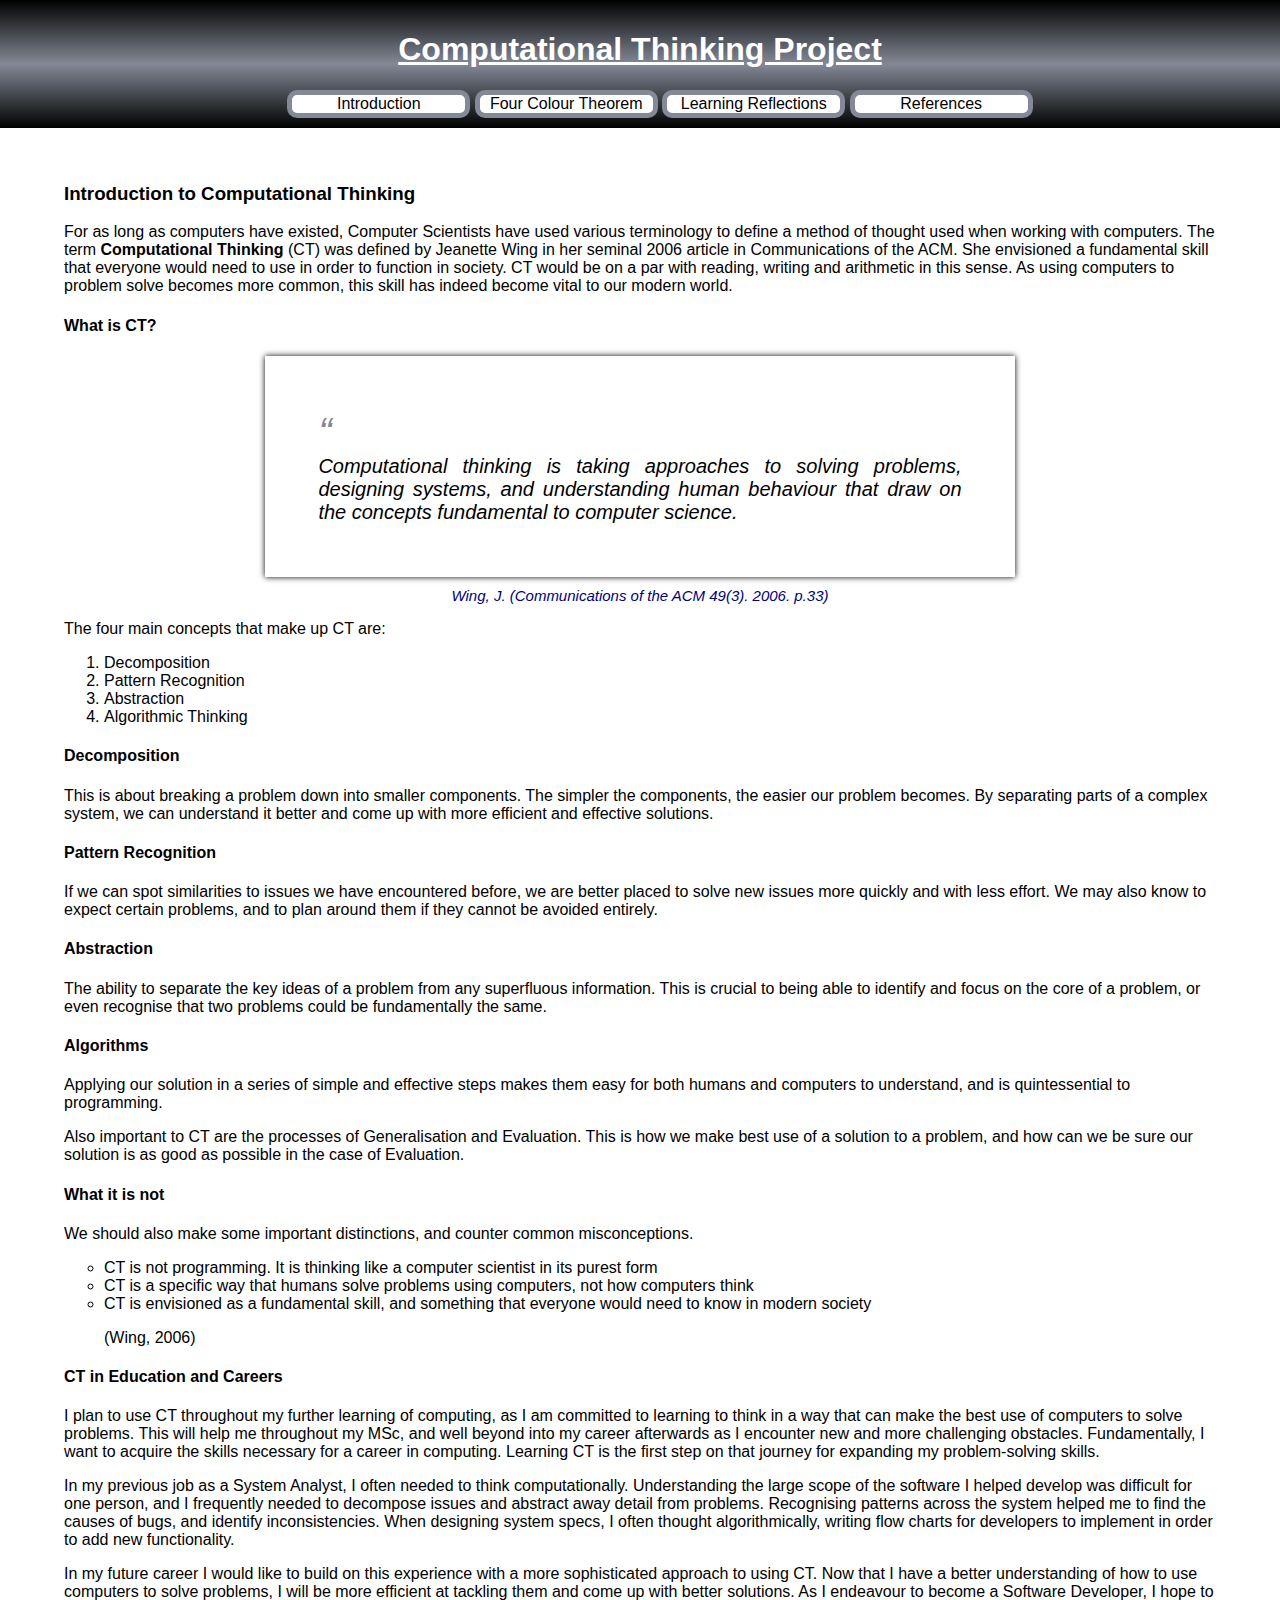
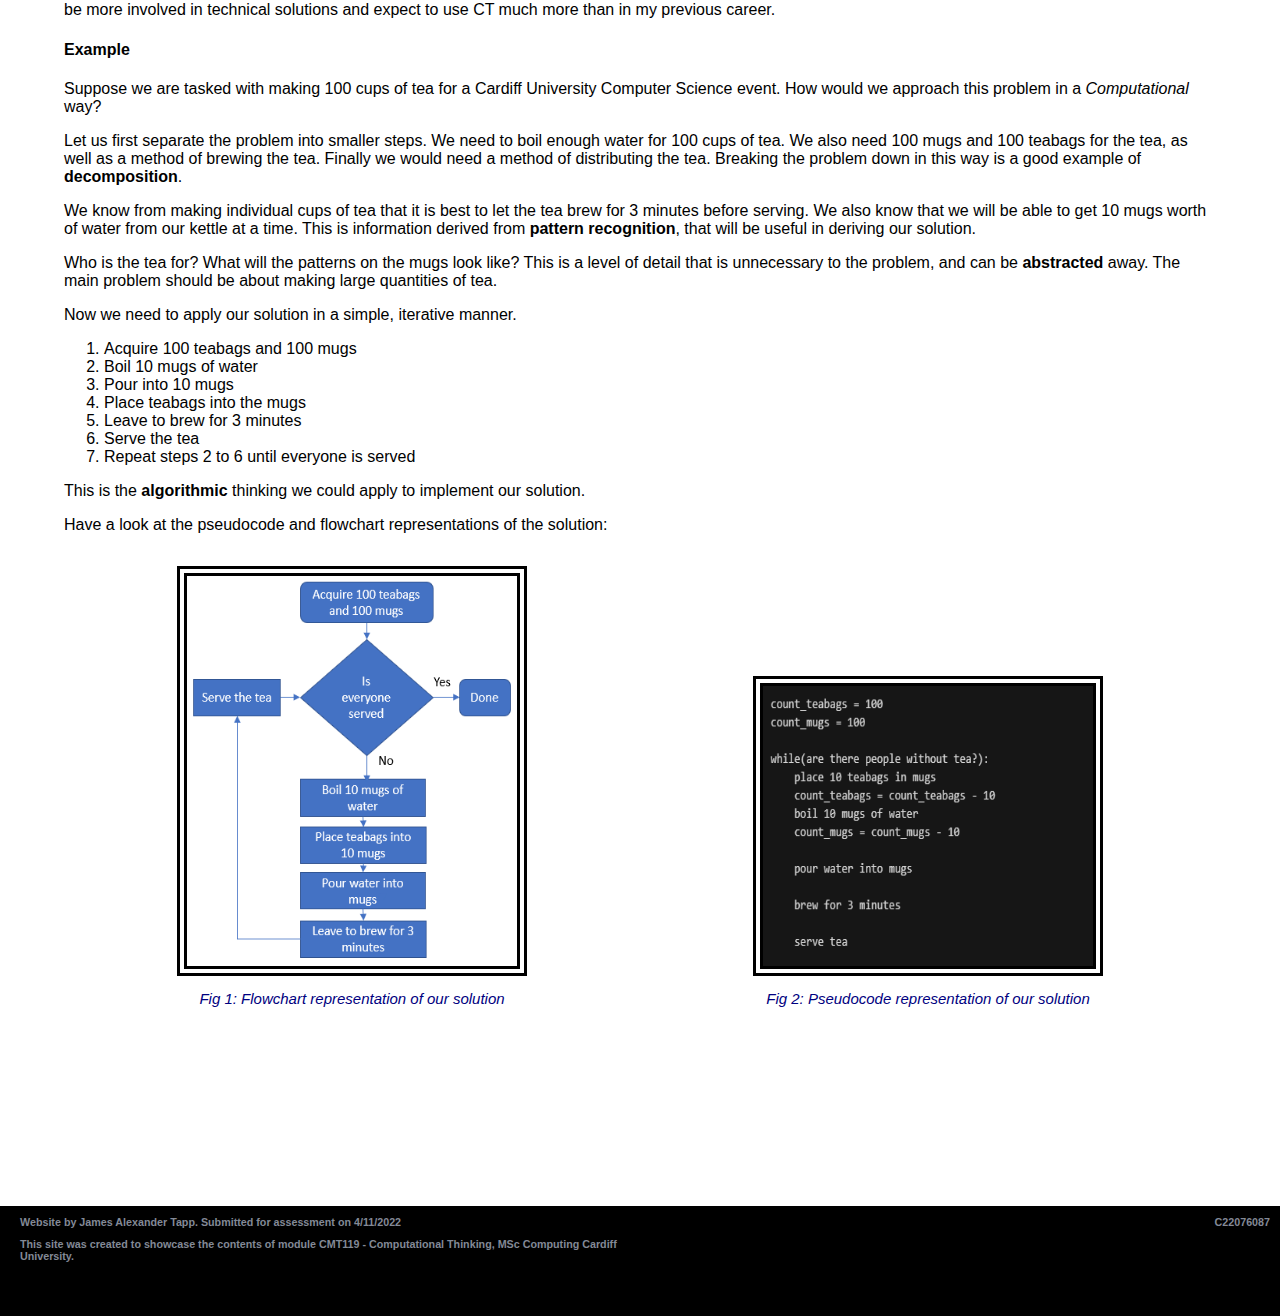
<file: Website Code/index.html>
<!DOCTYPE html>
<html lang="en">
    <head>
        <title>CMT119 Coursework</title>
        <meta http-equiv="Content-Type" content="text/html;charset=utf-8">
        <meta name="description" content="Computational Thinking Project">
        <meta name="keywords" content="HTML, CSS, Computational, Thinking">
        <meta name="author" content="James Tapp">
        <meta name="viewport" content="width=device-width, initial-scale=1.0">
        <!--W3 Schools, 2022-->
        <link rel="stylesheet" href="./css/style.css">
        <link rel="icon" href="./img/webicon.png" type="image/icon type">
    </head>
    <body>
        <header>
            <section>
                <h1>Computational Thinking Project</h1>
            </section>
            <nav>
                <ul>
                    <a href="index.html"><li>Introduction</li></a>
                    <a href="fourcolours.html"><li>Four Colour Theorem</li></a>
                    <a href="reflections.html"><li>Learning Reflections</li></a>
                    <a href="references.html"><li>References</li></a>
                </ul>
            </nav>
        </header>
        <main>
            <article>
                <h3>Introduction to Computational Thinking</h3>
                <p>For as long as computers have existed, Computer Scientists have used various terminology to define a method of thought used when working with computers. The term <b>Computational Thinking</b> (CT) was defined by Jeanette Wing in her seminal 2006 article in Communications of the ACM. She envisioned a fundamental skill that everyone would need to use in order to function in society. CT would be on a par with reading, writing and arithmetic in this sense. As using computers to problem solve becomes more common, this skill has indeed become vital to our modern world.</p>
                <h4>What is CT?</h4>
                <figure>
                    <blockquote>Computational thinking is taking approaches to solving problems, designing systems, and understanding human behaviour that draw on the concepts fundamental to computer science.</blockquote>
                    <figcaption><cite>Wing, J. (Communications of the ACM 49(3). 2006. p.33)</cite></figcaption>
                </figure>
                <p>The four main concepts that make up CT are:</p>
                <ol>
                    <li>Decomposition</li>
                    <li>Pattern Recognition</li>
                    <li>Abstraction</li>
                    <li>Algorithmic Thinking</li>
                </ol>
                <h4>Decomposition</h4>
                <p>This is about breaking a problem down into smaller components. The simpler the components, the easier our problem becomes. By separating parts of a complex system, we can understand it better and come up with more efficient and effective solutions.</p>
                <h4>Pattern Recognition</h4>
                <p>If we can spot similarities to issues we have encountered before, we are better placed to solve new issues more quickly and with less effort. We may also know to expect certain problems, and to plan around them if they cannot be avoided entirely.</p>
                <h4>Abstraction</h4>
                <p>The ability to separate the key ideas of a problem from any superfluous information. This is crucial to being able to identify and focus on the core of a problem, or even recognise that two problems could be fundamentally the same.</p>
                <h4>Algorithms</h4>
                <p>Applying our solution in a series of simple and effective steps makes them easy for both humans and computers to understand, and is quintessential to programming.</p>
                <p>Also important to CT are the processes of Generalisation and Evaluation. This is how we make best use of a solution to a problem, and how can we be sure our solution is as good as possible in the case of Evaluation.</p>
                <h4>What it is not</h4>
                <p>We should also make some important distinctions, and counter common misconceptions.</p>
                <ul>
                    <li>CT is not programming. It is thinking like a computer scientist in its purest form</li>
                    <li>CT is a specific way that humans solve problems using computers, not how computers think</li>
                    <li>CT is envisioned as a fundamental skill, and something that everyone would need to know in modern society</li>
                    <p>(Wing, 2006)</p>
                </ul>
                <h4>CT in Education and Careers</h4>
                <p>I plan to use CT throughout my further learning of computing, as I am committed to learning to think in a way that can make the best use of computers to solve problems. This will help me throughout my MSc, and well beyond into my career afterwards as I encounter new and more challenging obstacles. Fundamentally, I want to acquire the skills necessary for a career in computing. Learning CT is the first step on that journey for expanding my problem-solving skills.</p>
                <p>In my previous job as a System Analyst, I often needed to think computationally. Understanding the large scope of the software I helped develop was difficult for one person, and I frequently needed to decompose issues and abstract away detail from problems. Recognising patterns across the system helped me to find the causes of bugs, and identify inconsistencies. When designing system specs, I often thought algorithmically, writing flow charts for developers to implement in order to add new functionality.</p>
                <p>In my future career I would like to build on this experience with a more sophisticated approach to using CT. Now that I have a better understanding of how to use computers to solve problems, I will be more efficient at tackling them and come up with better solutions. As I endeavour to become a Software Developer, I hope to be more involved in technical solutions and expect to use CT much more than in my previous career.</p>
            </article>
            <div>
                <h4>Example</h4>
                <p>Suppose we are tasked with making 100 cups of tea for a Cardiff University Computer Science event. How would we approach this problem in a <em>Computational</em> way?</p>
                <p>Let us first separate the problem into smaller steps. We need to boil enough water for 100 cups of tea. We also need 100 mugs and 100 teabags for the tea, as well as a method of brewing the tea. Finally we would need a method of distributing the tea. Breaking the problem down in this way is a good example of <b>decomposition</b>.</p>
                <p>We know from making individual cups of tea that it is best to let the tea brew for 3 minutes before serving. We also know that we will be able to get 10 mugs worth of water from our kettle at a time. This is information derived from <b>pattern recognition</b>, that will be useful in deriving our solution.</p>
                <p>Who is the tea for? What will the patterns on the mugs look like? This is a level of detail that is unnecessary to the problem, and can be <b>abstracted</b> away. The main problem should be about making large quantities of tea.</p>
                <p>Now we need to apply our solution in a simple, iterative manner.</p>
                <ol>
                    <li>Acquire 100 teabags and 100 mugs</li>
                    <li>Boil 10 mugs of water</li>
                    <li>Pour into 10 mugs</li>
                    <li>Place teabags into the mugs</li>
                    <li>Leave to brew for 3 minutes</li>
                    <li>Serve the tea</li>
                    <li>Repeat steps 2 to 6 until everyone is served</li>
                </ol>
                <p>This is the <b>algorithmic</b> thinking we could apply to implement our solution.</p>
                <p>Have a look at the pseudocode and flowchart representations of the solution:</p>
                <div class="example">
                    <figure>
                        <img src="./img/tea-flowchart-3.PNG" alt="A flowchart of our tea making algorithm" class="image" id="flowchart">
                        <figcaption>Fig 1: Flowchart representation of our solution</figcaption>
                    </figure>
                    <figure>
                        <img src="./img/tea-psueocode.PNG" alt="Example psuedocode of our tea making algorithm" class ="image" id="pseudocode">
                        <figcaption>Fig 2: Pseudocode representation of our solution</figcaption>
                    </figure>
                </div>
            </div>
        </main>
        <footer>
            <div class="left half">            
                <h6>Website by James Alexander Tapp. Submitted for assessment on 4/11/2022</h6>
                <h6>This site was created to showcase the contents of module CMT119 - Computational Thinking, MSc Computing Cardiff University.</h6>
            </div>
            <div class="right half">
                <h6>C22076087</h6>
            </div>
        </footer>
    </body>
</html>
</file>
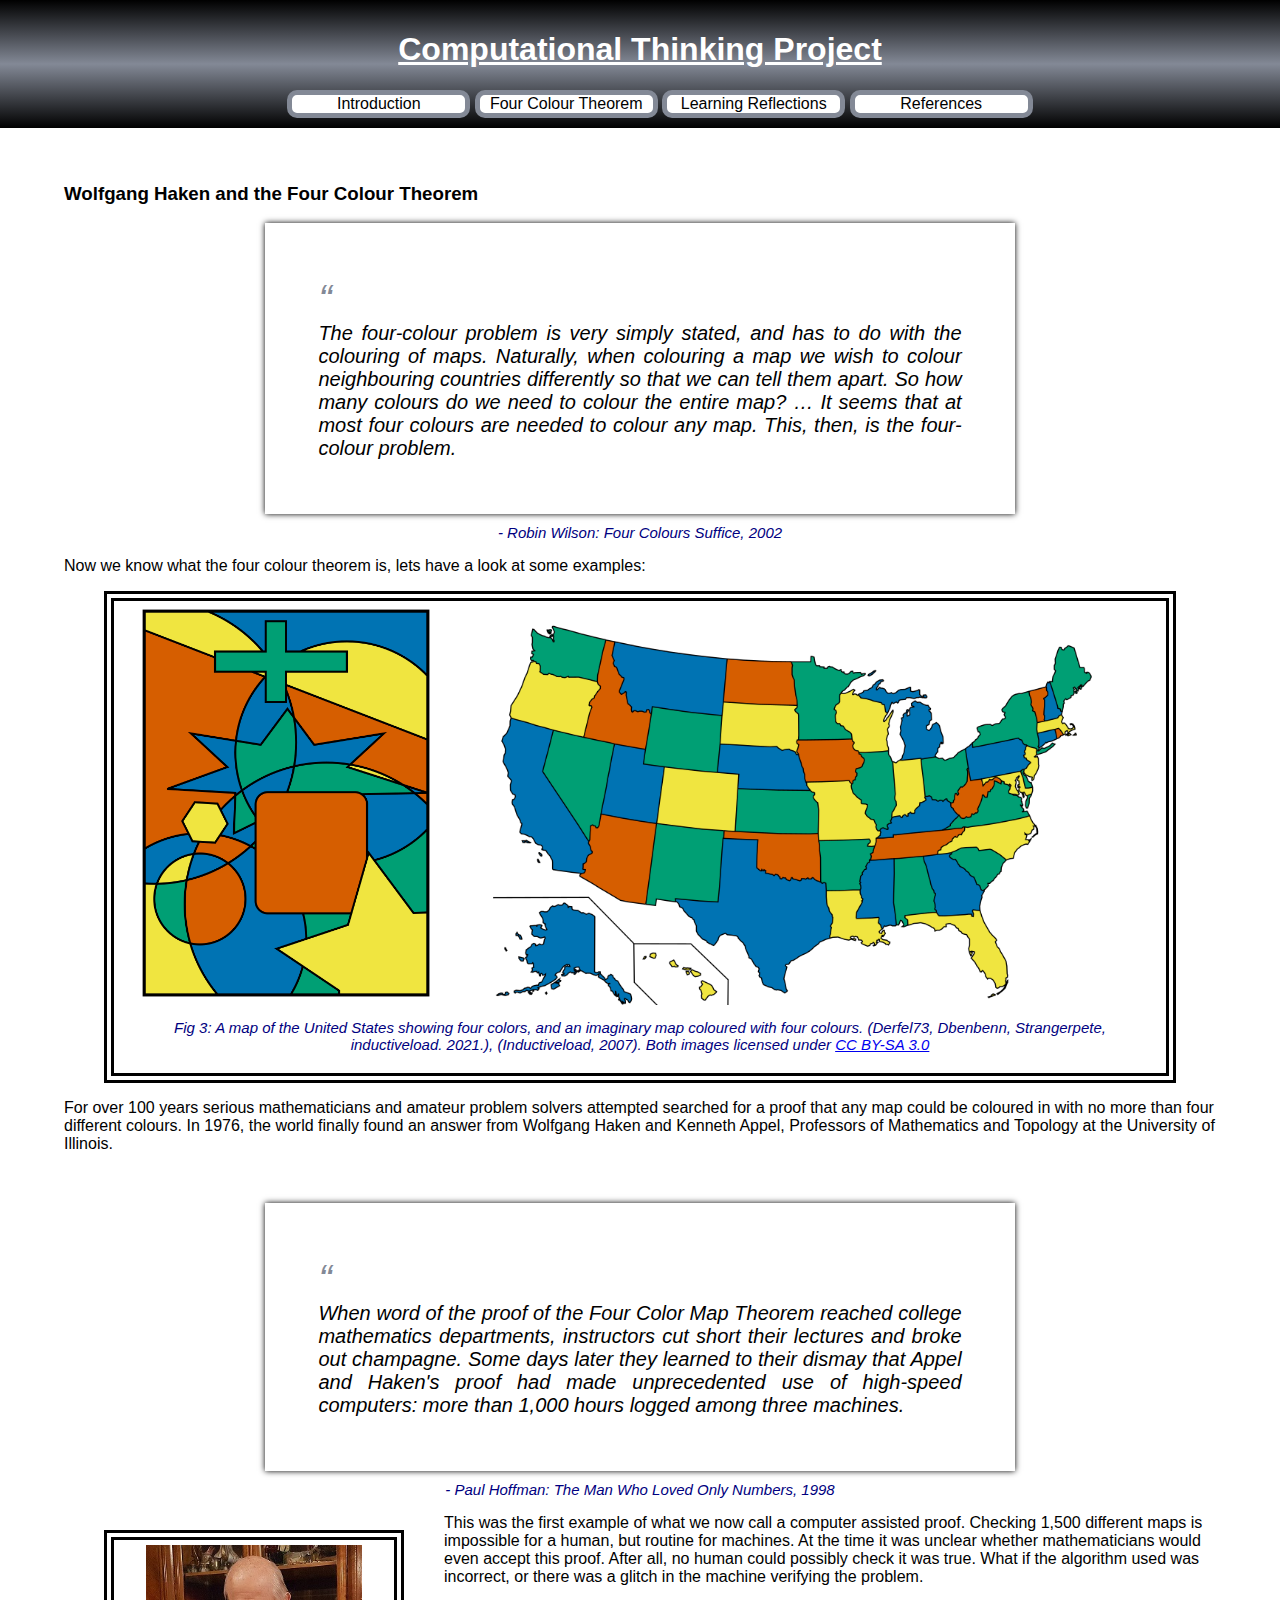
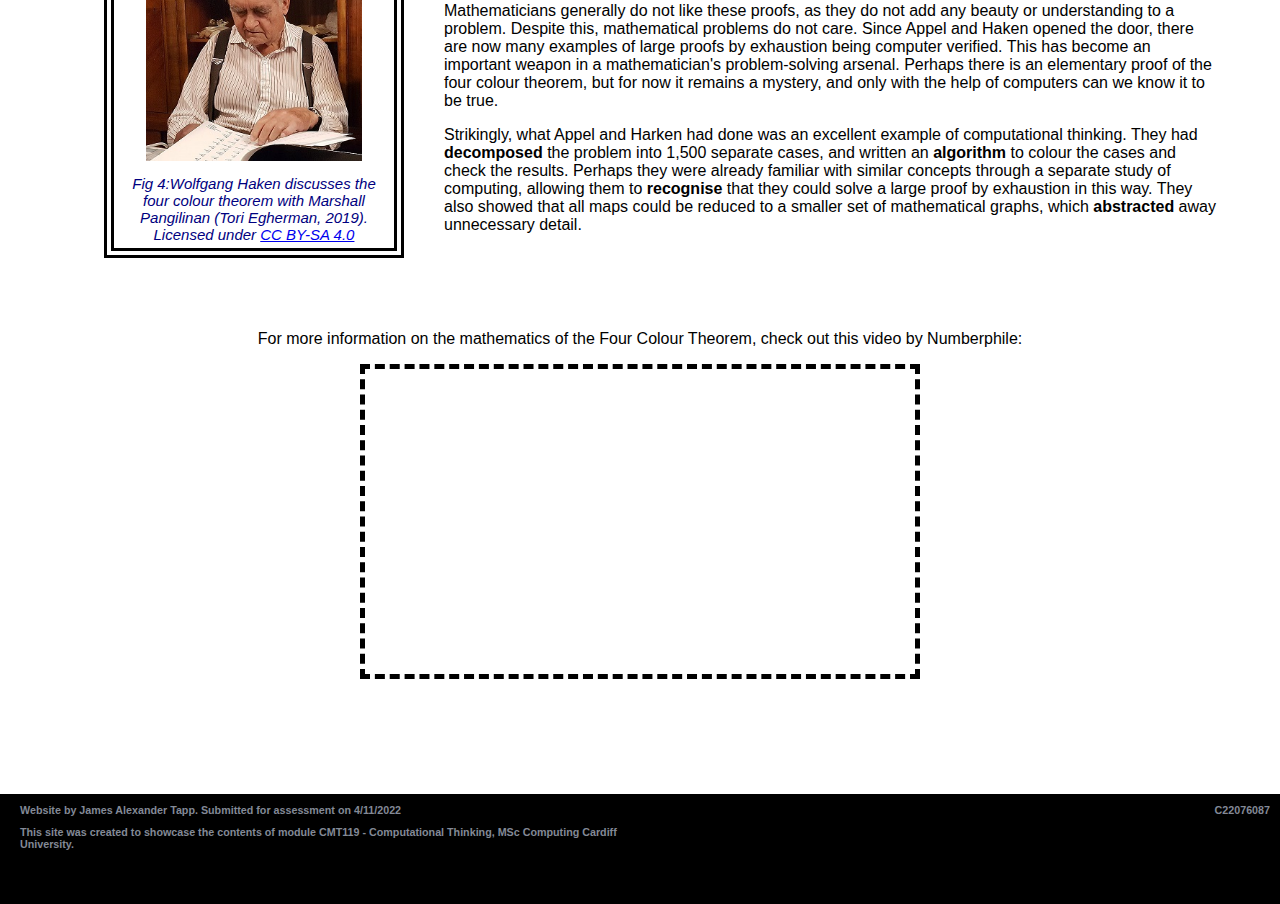
<file: Website Code/fourcolours.html>
<!DOCTYPE html>
<html lang="en">
    <head>
        <title>CMT119 Coursework</title>
        <meta http-equiv="Content-Type" content="text/html;charset=utf-8">
        <meta name="description" content="Computational Thinking Project">
        <meta name="keywords" content="HTML, CSS, Computational, Thinking">
        <meta name="author" content="James Tapp">
        <meta name="viewport" content="width=device-width, initial-scale=1.0">
        <!--W3 Schools, 2022-->
        <link rel="stylesheet" href="./css/style.css">
        <link rel="icon" href="./img/webicon.png" type="image/icon type">
    </head>
    <body>
        <header>
            <section>
                <h1>Computational Thinking Project</h1>
            </section>
            <nav>
                <ul>
                    <a href="index.html"><li>Introduction</li></a>
                    <a href="fourcolours.html"><li>Four Colour Theorem</li></a>
                    <a href="reflections.html"><li>Learning Reflections</li></a>
                    <a href="references.html"><li>References</li></a>
                </ul>
            </nav>
        </header>
        <main>
            <article>
                <h3>Wolfgang Haken and the Four Colour Theorem</h3>
                <figure>
                    <blockquote>The four-colour problem is very simply stated, and has to do with the colouring of maps. Naturally, when colouring a map we wish to colour neighbouring countries differently so that we can tell them apart. So how many colours do we need to colour the entire map? … It seems that at most four colours are needed to colour any map. This, then, is the four-colour problem.</blockquote>
                    <figcaption>- Robin Wilson: <cite>Four Colours Suffice, 2002</cite></figcaption>
                </figure>
                <p>Now we know what the four colour theorem is, lets have a look at some examples:</p>
                <figure class="image">
                    <img src="./img/Four_Colour_Map_Example.svg.png" class="half-page" id="imaginary" alt="An imaginary map of countries coloured in">
                    <img src="./img/Map_of_United_States_accessible_colors_shown.svg.png" class="half-page" id="real" alt="A map of the USA coloured in">
                    <figcaption>Fig 3: A map of the United States showing four colors, and an imaginary map coloured with four colours.<cite> (Derfel73, Dbenbenn, Strangerpete, inductiveload. 2021.), (Inductiveload, 2007).</cite> Both images licensed under <a href="https://creativecommons.org/licenses/by-sa/3.0/deed.en">CC BY-SA 3.0</a></figcaption>
                </figure>
                <p>For over 100 years serious mathematicians and amateur problem solvers attempted searched for a proof that any map could be coloured in with no more than four different colours. In 1976, the world finally found an answer from Wolfgang Haken and Kenneth Appel, Professors of Mathematics and Topology at the University of Illinois.</p>
                <br>
                <figure>
                    <blockquote>When word of the proof of the Four Color Map Theorem reached college mathematics departments, instructors cut short their lectures and broke out champagne. Some days later they learned to their dismay that Appel and Haken's proof had made unprecedented use of high-speed computers: more than 1,000 hours logged among three machines.</blockquote>
                    <figcaption>- Paul Hoffman: <cite>The Man Who Loved Only Numbers, 1998</cite></figcaption>
                </figure>
                <div class="contains-img">
                    <figure class="wrap-text image">
                        <img src="./img/Wolfgang_Haken.jpg" alt="Photograph of Wolfgang Haken" id="Haken">
                        <figcaption>Fig 4:Wolfgang Haken discusses the four colour theorem with Marshall Pangilinan <cite>(Tori Egherman, 2019).</cite> Licensed under <a href="https://creativecommons.org/licenses/by-sa/4.0/">CC BY-SA 4.0</a></figcaption>
                    </figure>
                    <p>This was the first example of what we now call a  computer assisted proof. Checking 1,500 different maps is impossible for a human, but routine for machines. At the time it was unclear whether mathematicians would even accept this proof. After all, no human could possibly check it was true. What if the algorithm used was incorrect, or there was a glitch in the machine verifying the problem.</p>
                    <p>Mathematicians generally do not like these proofs, as they do not add any beauty or understanding to a problem. Despite this, mathematical problems do not care. Since Appel and Haken opened the door, there are now many examples of large proofs by exhaustion being computer verified. This has become an important weapon in a mathematician's problem-solving arsenal. Perhaps there is an elementary proof of the four colour theorem, but for now it remains a mystery, and only with the help of computers can we know it to be true.</p>
                    <p>Strikingly, what Appel and Harken had done was an excellent example of computational thinking. They had <b>decomposed</b> the problem into 1,500 separate cases, and written an <b>algorithm</b> to colour the cases and check the results. Perhaps they were already familiar with similar concepts through a separate study of computing, allowing them to <b>recognise</b> that they could solve a large proof by exhaustion in this way. They also showed that all maps could be reduced to a smaller set of mathematical graphs, which <b>abstracted</b> away unnecessary detail.</p>
                </div>
            </article>
            <div class="video-wrapper">            
                <p>For more information on the mathematics of the Four Colour Theorem, check out this video by Numberphile:</p>
                <iframe src="https://www.youtube.com/embed/NgbK43jB4rQ" title="YouTube video player" frameborder="0" allow="accelerometer; autoplay; clipboard-write; encrypted-media; gyroscope; picture-in-picture" allowfullscreen>Numberphile Four Colour Map Video</iframe>
                <!--https://www.w3schools.com/html/html_youtube.asp -->
            </div>
        </main>
        <footer>
            <div class="left half">
                <h6>Website by James Alexander Tapp. Submitted for assessment on 4/11/2022</h6>
                <h6>This site was created to showcase the contents of module CMT119 - Computational Thinking, MSc Computing Cardiff University.</h6>
            </div>
            <div class="right half">
                <h6>C22076087</h6>
            </div>
        </footer>
    </body>
</html>
</file>
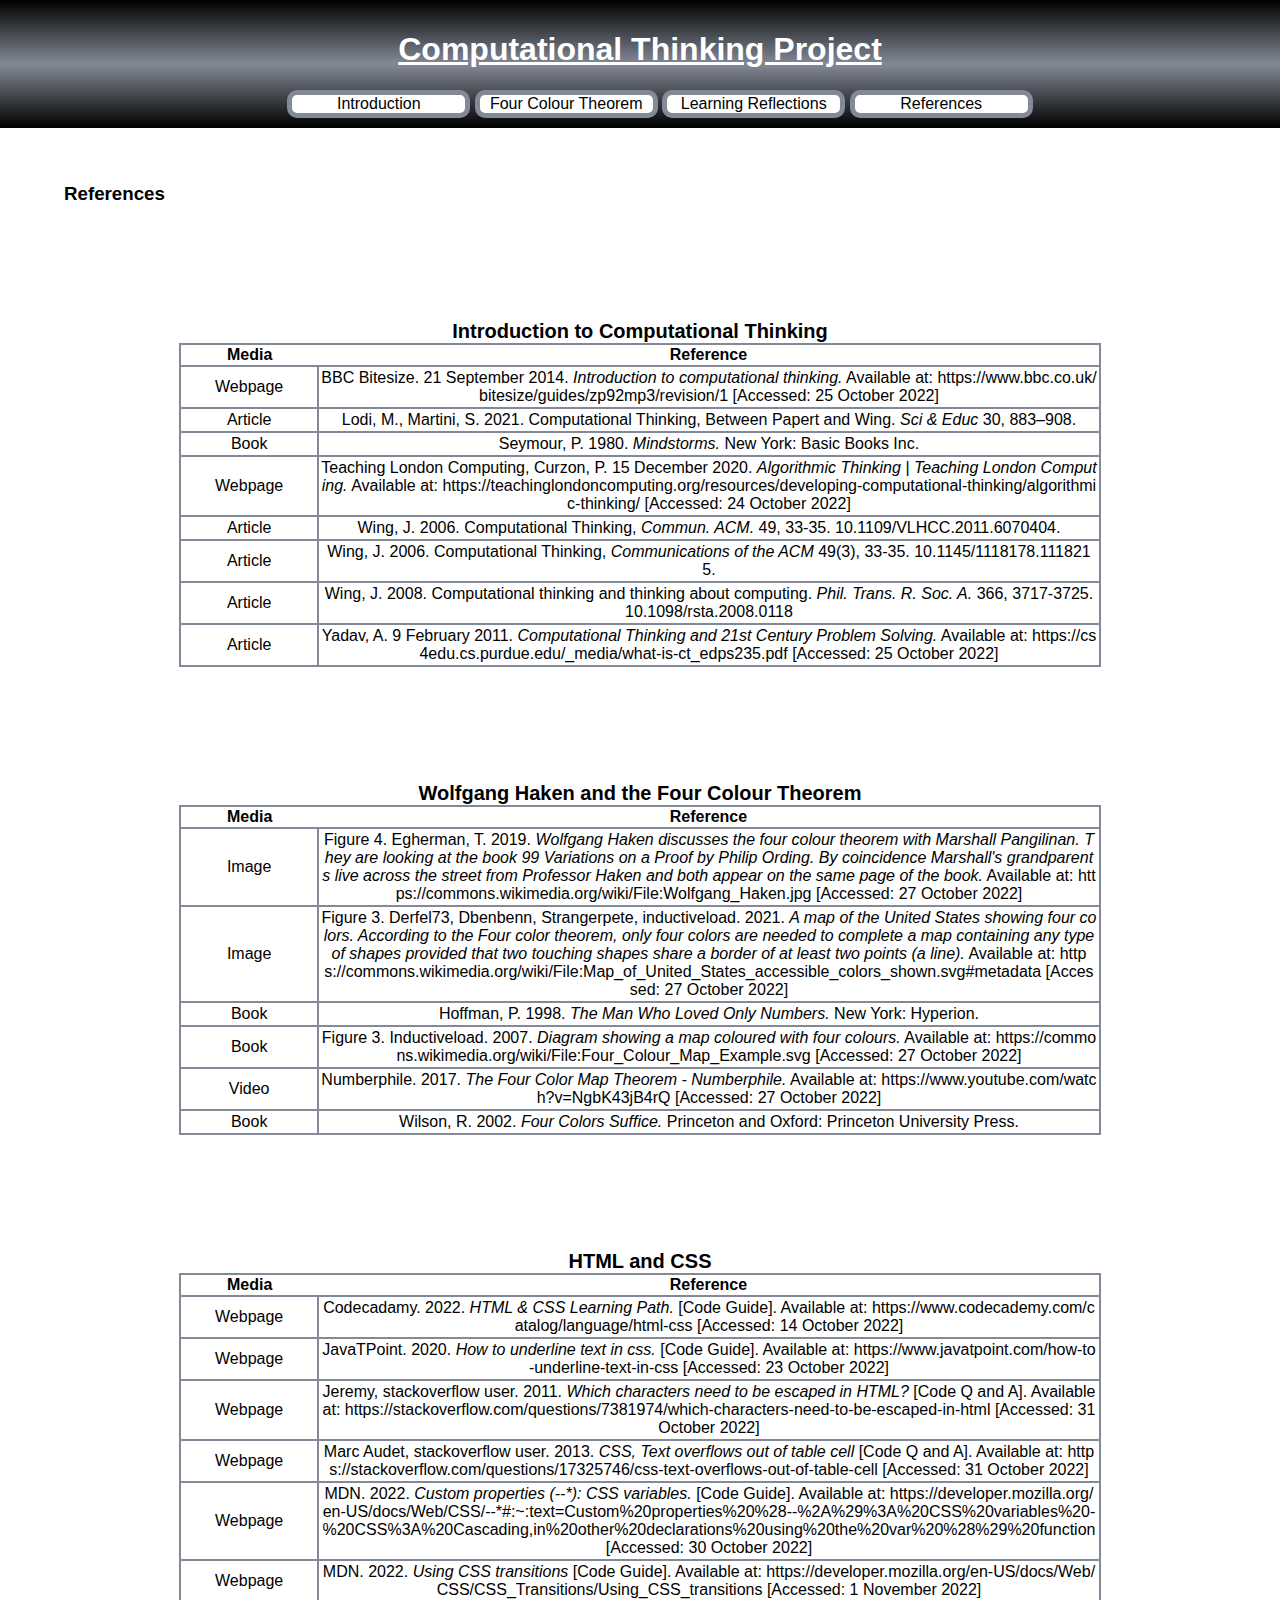
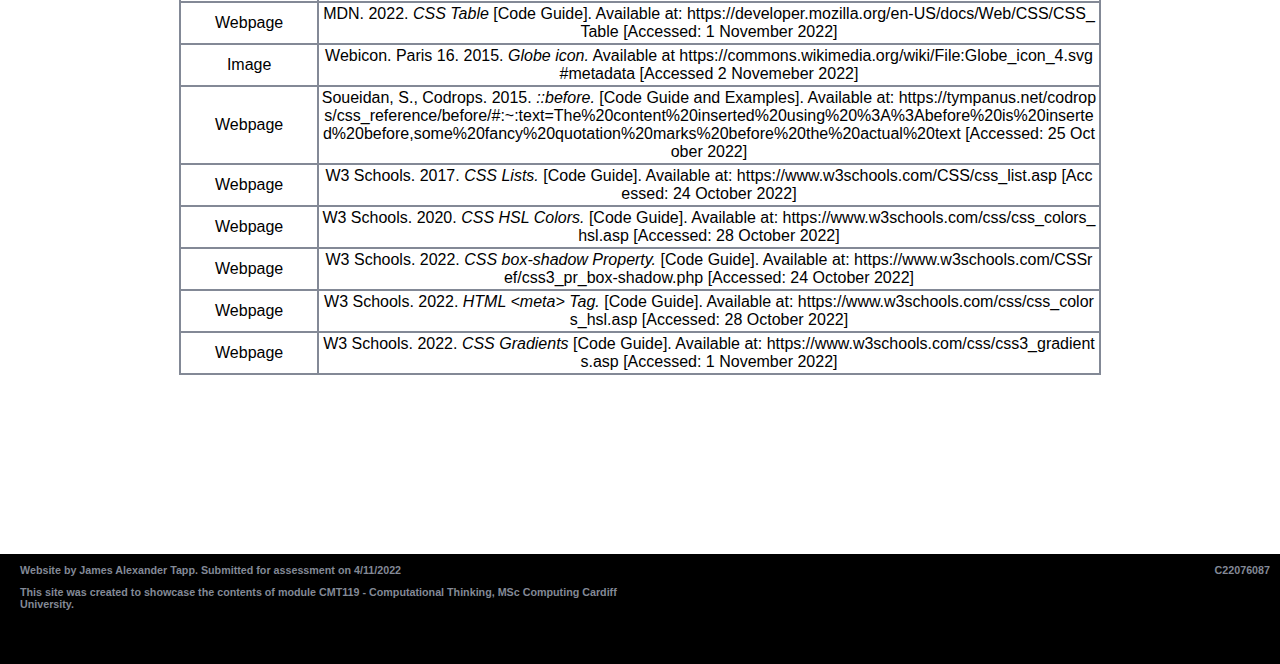
<file: Website Code/references.html>
<!DOCTYPE html>
<html lang="en">
    <head>
        <title>CMT119 Coursework</title>
        <meta http-equiv="Content-Type" content="text/html;charset=utf-8">
        <meta name="description" content="Computational Thinking Project">
        <meta name="keywords" content="HTML, CSS, Computational, Thinking">
        <meta name="author" content="James Tapp">
        <meta name="viewport" content="width=device-width, initial-scale=1.0">
        <!--W3 Schools, 2022-->
        <link rel="stylesheet" href="./css/style.css">
        <link rel="icon" href="./img/webicon.png" type="image/icon type">
    </head>
    <body>
        <header>
            <section>
                <h1>Computational Thinking Project</h1>
            </section>
            <nav>
                <ul>
                    <a href="index.html"><li>Introduction</li></a>
                    <a href="fourcolours.html"><li>Four Colour Theorem</li></a>
                    <a href="reflections.html"><li>Learning Reflections</li></a>
                    <a href="references.html"><li>References</li></a>
                </ul>
            </nav>
        </header>
        <main>
            <h3>References</h3>
            <table>
                <caption>Introduction to Computational Thinking</caption>
                <thead>
                    <tr>
                        <th>Media</th>
                        <th>Reference</th>
                    </tr>
                </thead>
                <tbody>
                    <tr>
                        <td>Webpage</td>
                        <td>BBC Bitesize. 21 September 2014. <em>Introduction to computational thinking.</em> Available at: https://www.bbc.co.uk/bitesize/guides/zp92mp3/revision/1 [Accessed: 25 October 2022]</td>
                    </tr>
                    <tr>
                        <td>Article</td>
                        <td>Lodi, M., Martini, S. 2021. Computational Thinking, Between Papert and Wing. <em>Sci & Educ</em> 30, 883–908.</td>
                    </tr>                    
                    <tr>
                        <td>Book</td>
                        <td>Seymour, P. 1980. <em>Mindstorms.</em> New York: Basic Books Inc.</td>
                    </tr>
                    <tr>
                        <td>Webpage</td>
                        <td>Teaching London Computing, Curzon, P. 15 December 2020. <em>Algorithmic Thinking | Teaching London Computing.</em> Available at: https://teachinglondoncomputing.org/resources/developing-computational-thinking/algorithmic-thinking/ [Accessed: 24 October 2022]</td>
                    </tr>
                    <tr>
                        <td>Article</td>
                        <td>Wing, J. 2006. Computational Thinking, <em>Commun. ACM.</em> 49, 33-35. 10.1109/VLHCC.2011.6070404. </td>
                    </tr>
                    <tr>
                        <td>Article</td>
                        <td>Wing, J. 2006. Computational Thinking, <em>Communications of the ACM</em> 49(3), 33-35. 10.1145/1118178.1118215.</td>
                    </tr>
                    <tr>
                        <td>Article</td>
                        <td>Wing, J. 2008. Computational thinking and thinking about computing. <em>Phil. Trans. R. Soc. A.</em> 366, 3717-3725. 10.1098/rsta.2008.0118</td>
                    </tr>                    
                    <tr>
                        <td>Article</td>
                        <td>Yadav, A. 9 February 2011. <em>Computational Thinking and 21st Century Problem Solving.</em> Available at: https://cs4edu.cs.purdue.edu/_media/what-is-ct_edps235.pdf [Accessed: 25 October 2022] </td>
                    </tr>
                </tbody>
            </table>
            <table>
                <caption>Wolfgang Haken and the Four Colour Theorem</caption>
                <thead>
                    <tr>
                        <th>Media</th>
                        <th>Reference</th>
                    </tr>
                </thead>
                <tbody>
                    <tr>
                        <td>Image</td>
                        <td>Figure 4. Egherman, T. 2019. <em>Wolfgang Haken discusses the four colour theorem with Marshall Pangilinan. They are looking at the book 99 Variations on a Proof by Philip Ording. By coincidence Marshall's grandparents live across the street from Professor Haken and both appear on the same page of the book.</em> Available at: https://commons.wikimedia.org/wiki/File:Wolfgang_Haken.jpg [Accessed: 27 October 2022]</td>
                    </tr>                    
                    <tr>
                        <td>Image</td>
                        <td>Figure 3. Derfel73, Dbenbenn, Strangerpete, inductiveload. 2021. <em>A map of the United States showing four colors. According to the Four color theorem, only four colors are needed to complete a map containing any type of shapes provided that two touching shapes share a border of at least two points (a line).</em> Available at: https://commons.wikimedia.org/wiki/File:Map_of_United_States_accessible_colors_shown.svg#metadata [Accessed: 27 October 2022]</td>
                    </tr>                    
                    <tr>
                        <td>Book</td>
                        <td>Hoffman, P. 1998. <em>The Man Who Loved Only Numbers.</em> New York: Hyperion.</td>
                    </tr>
                    <tr>
                        <td>Book</td>
                        <td>Figure 3. Inductiveload. 2007. <em>Diagram showing a map coloured with four colours.</em> Available at: https://commons.wikimedia.org/wiki/File:Four_Colour_Map_Example.svg [Accessed: 27 October 2022]</td>
                    </tr>                    
                    <tr>
                        <td>Video</td>
                        <td>Numberphile. 2017. <em>The Four Color Map Theorem - Numberphile.</em> Available at: https://www.youtube.com/watch?v=NgbK43jB4rQ [Accessed: 27 October 2022]</td>
                    </tr>                    
                    <tr>
                        <td>Book</td>
                        <td>Wilson, R. 2002. <em>Four Colors Suffice.</em> Princeton and Oxford: Princeton University Press.</td>
                    </tr>
                </tbody>
            </table>
            <table>
                <caption>HTML and CSS</caption>
                <thead>
                    <tr>
                        <th>Media</th>
                        <th>Reference</th>
                    </tr>
                </thead>
                <tbody>
                    <tr>
                        <td>Webpage</td>
                        <td>Codecadamy. 2022. <em>HTML & CSS Learning Path.</em> [Code Guide]. Available at: https://www.codecademy.com/catalog/language/html-css [Accessed: 14 October 2022] </td>
                    </tr>                    
                    <tr>
                        <td>Webpage</td>
                        <td>JavaTPoint. 2020. <em>How to underline text in css.</em> [Code Guide]. Available at: https://www.javatpoint.com/how-to-underline-text-in-css [Accessed: 23 October 2022]</td>
                    </tr>                    
                    <tr>
                        <td>Webpage</td>
                        <td>Jeremy, stackoverflow user. 2011. <em>Which characters need to be escaped in HTML?</em> [Code Q and A]. Available at: https://stackoverflow.com/questions/7381974/which-characters-need-to-be-escaped-in-html [Accessed: 31 October 2022] </td>
                    </tr>
                    <tr>
                        <td>Webpage</td>
                        <td>Marc Audet, stackoverflow user. 2013. <em>CSS, Text overflows out of table cell</em> [Code Q and A]. Available at: https://stackoverflow.com/questions/17325746/css-text-overflows-out-of-table-cell [Accessed: 31 October 2022] </td>
                    </tr>                    
                    <tr>
                        <td>Webpage</td>
                        <td>MDN. 2022. <em>Custom properties (--*): CSS variables.</em> [Code Guide]. Available at: https://developer.mozilla.org/en-US/docs/Web/CSS/--*#:~:text=Custom%20properties%20%28--%2A%29%3A%20CSS%20variables%20-%20CSS%3A%20Cascading,in%20other%20declarations%20using%20the%20var%20%28%29%20function [Accessed: 30 October 2022]</td>
                    </tr>
                    <tr>
                        <td>Webpage</td>
                        <td>MDN. 2022. <em>Using CSS transitions</em> [Code Guide]. Available at: https://developer.mozilla.org/en-US/docs/Web/CSS/CSS_Transitions/Using_CSS_transitions [Accessed: 1 November 2022]</td>
                    </tr>
                    <tr>
                        <td>Webpage</td>
                        <td>MDN. 2022. <em>CSS Table</em> [Code Guide]. Available at: https://developer.mozilla.org/en-US/docs/Web/CSS/CSS_Table [Accessed: 1 November 2022]</td>
                    </tr>
                    <tr>
                        <td>Image</td>
                        <td>Webicon. Paris 16. 2015. <em>Globe icon.</em> Available at https://commons.wikimedia.org/wiki/File:Globe_icon_4.svg#metadata [Accessed 2 Novemeber 2022]</td>
                    </tr>                    
                    <tr>
                        <td>Webpage</td>
                        <td>Soueidan, S., Codrops. 2015. <em>::before.</em> [Code Guide and Examples]. Available at: https://tympanus.net/codrops/css_reference/before/#:~:text=The%20content%20inserted%20using%20%3A%3Abefore%20is%20inserted%20before,some%20fancy%20quotation%20marks%20before%20the%20actual%20text [Accessed: 25 October 2022]</td>
                    </tr>                    
                    <tr>
                        <td>Webpage</td>
                        <td>W3 Schools. 2017. <em>CSS Lists.</em> [Code Guide]. Available at: https://www.w3schools.com/CSS/css_list.asp [Accessed: 24 October 2022]</td>                    
                    </tr>                    
                    <tr>
                        <td>Webpage</td>
                        <td>W3 Schools. 2020. <em>CSS HSL Colors.</em> [Code Guide]. Available at: https://www.w3schools.com/css/css_colors_hsl.asp [Accessed: 28 October 2022]</td>
                    </tr>
                    <tr>
                        <td>Webpage</td>
                        <td>W3 Schools. 2022. <em>CSS box-shadow Property.</em> [Code Guide]. Available at: https://www.w3schools.com/CSSref/css3_pr_box-shadow.php [Accessed: 24 October 2022]</td>                    
                    </tr>
                    <tr>
                        <td>Webpage</td>
                        <td>W3 Schools. 2022. <em>HTML &ltmeta&gt Tag.</em> [Code Guide]. Available at: https://www.w3schools.com/css/css_colors_hsl.asp [Accessed: 28 October 2022]</td>
                    </tr>
                    <tr>
                        <td>Webpage</td>
                        <td>W3 Schools. 2022. <em>CSS Gradients</em> [Code Guide]. Available at: https://www.w3schools.com/css/css3_gradients.asp [Accessed: 1 November 2022]</td>
                    </tr>
                </tbody>
            </table>
        </main>
        <footer>
            <div class="left half">            
                <h6>Website by James Alexander Tapp. Submitted for assessment on 4/11/2022</h6>
                <h6>This site was created to showcase the contents of module CMT119 - Computational Thinking, MSc Computing Cardiff University.</h6>
            </div>
            <div class="right half">
                <h6>C22076087</h6>
            </div>
        </footer>
    </body>
</html>
</file>
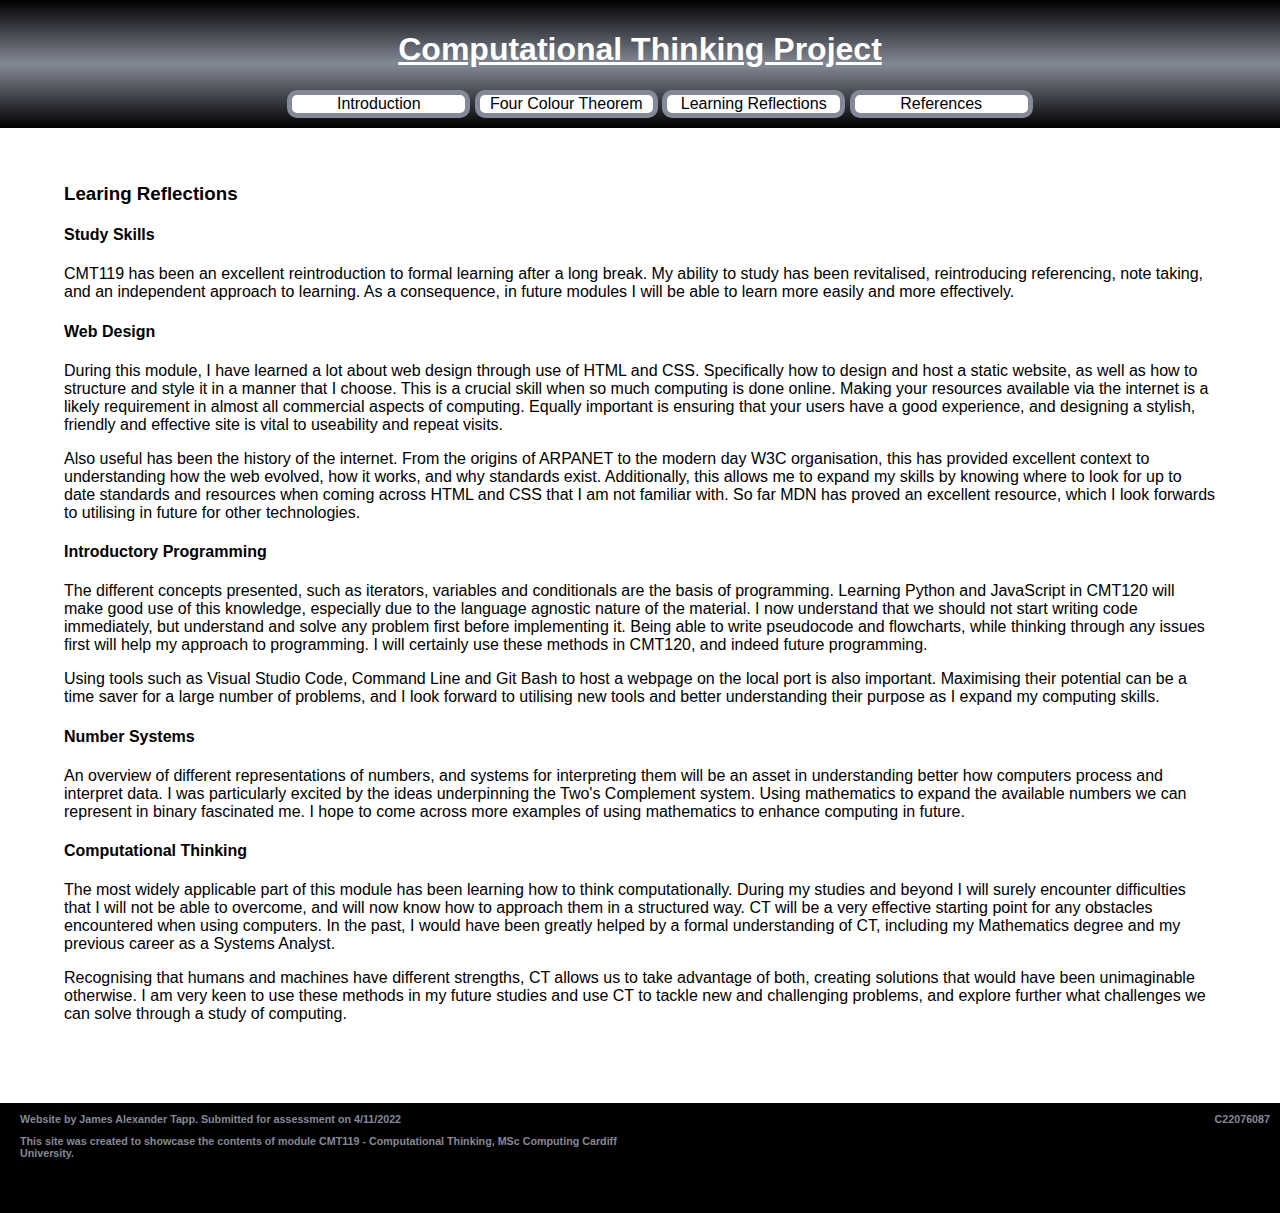
<file: Website Code/reflections.html>
<!DOCTYPE html>
<html lang="en">
    <head>
        <title>CMT119 Coursework</title>
        <meta http-equiv="Content-Type" content="text/html;charset=utf-8">
        <meta name="description" content="Computational Thinking Project">
        <meta name="keywords" content="HTML, CSS, Computational, Thinking">
        <meta name="author" content="James Tapp">
        <meta name="viewport" content="width=device-width, initial-scale=1.0">
        <!--W3 Schools, 2022-->
        <link rel="stylesheet" href="./css/style.css">
        <link rel="icon" href="./img/webicon.png" type="image/icon type">
    </head>
    <body>
        <header>
            <section>
                <h1>Computational Thinking Project</h1>
            </section>
            <nav>
                <ul>
                    <a href="index.html"><li>Introduction</li></a>
                    <a href="fourcolours.html"><li>Four Colour Theorem</li></a>
                    <a href="reflections.html"><li>Learning Reflections</li></a>
                    <a href="references.html"><li>References</li></a>
                </ul>
            </nav>
        </header>
        <main>
            <article>
                <h3>Learing Reflections</h3>
                <h4>Study Skills</h4>
                <p>CMT119 has been an excellent reintroduction to formal learning after a long break. My ability to study has been revitalised, reintroducing referencing, note taking, and an independent approach to learning. As a consequence, in future modules I will be able to learn more easily and more effectively.</p>
                <h4>Web Design</h4>
                <p>During this module, I have learned a lot about web design through use of HTML and CSS. Specifically how to design and host a static website, as well as how to structure and style it in a manner that I choose. This is a crucial skill when so much computing is done online. Making your resources available via the internet is a likely requirement in almost all commercial aspects of computing. Equally important is ensuring that your users have a good experience, and designing a stylish, friendly and effective site is vital to useability and repeat visits.</p>
                <p>Also useful has been the history of the internet. From the origins of ARPANET to the modern day W3C organisation, this has provided excellent context to understanding how the web evolved, how it works, and why standards exist. Additionally, this allows me to expand my skills by knowing where to look for up to date standards and resources when coming across HTML and CSS that I am not familiar with. So far MDN has proved an excellent resource, which I look forwards to utilising in future for other technologies.</p>
                <h4>Introductory Programming</h4>
                <p>The different concepts presented, such as iterators, variables and conditionals are the basis of programming. Learning Python and JavaScript in CMT120 will make good use of this knowledge, especially due to the language agnostic nature of the material. I now understand that we should not start writing code immediately, but understand and solve any problem first before implementing it. Being able to write pseudocode and flowcharts, while thinking through any issues first will help my approach to programming. I will certainly use these methods in CMT120, and indeed future programming.</p>
                <p>Using tools such as Visual Studio Code, Command Line and Git Bash to host a webpage on the local port is also important. Maximising their potential can be a time saver for a large number of problems, and I look forward to utilising new tools and better understanding their purpose as I expand my computing skills.</p>
                <h4>Number Systems</h4>
                <p>An overview of different representations of numbers, and systems for interpreting them will be an asset in understanding better how computers process and interpret data. I was particularly excited by the ideas underpinning the Two's Complement system. Using mathematics to expand the available numbers we can represent in binary fascinated me. I hope to come across more examples of using mathematics to enhance computing in future.</p>
                <h4>Computational Thinking</h4>
                <p>The most widely applicable part of this module has been learning how to think computationally. During my studies and beyond I will surely encounter difficulties that I will not be able to overcome, and will now know how to approach them in a structured way. CT will be a very effective starting point for any obstacles encountered when using computers. In the past, I would have been greatly helped by a formal understanding of CT, including my Mathematics degree and my previous career as a Systems Analyst.</p>
                <p>Recognising that humans and machines have different strengths, CT allows us to take advantage of both, creating solutions that would have been unimaginable otherwise. I am very keen to use these methods in my future studies and use CT to tackle new and challenging problems, and explore further what challenges we can solve through a study of computing.</p>
            </article>
        </main>
        <footer>
            <div class="left half">            
                <h6>Website by James Alexander Tapp. Submitted for assessment on 4/11/2022</h6>
                <h6>This site was created to showcase the contents of module CMT119 - Computational Thinking, MSc Computing Cardiff University.</h6>
            </div>
            <div class="right half">
                <h6>C22076087</h6>
            </div>
        </footer>
    </body>
</html>
</file>
<file: Website Code/css/style.css>
/*document styles*/

:root {
    --silver: #838996;
    --white: white;
    --black: rgb(0,0,0);
    --navy: hsl(240, 100%, 25%);
}
/*
(MDN, 2022)
(W3 Schools, 2020)
*/

* {
    box-sizing: border-box;
    font-family: Arial, Helvetica, sans-serif;
}

body {
    width: 100%;
    margin: 0;
    padding: 0;
    background-color: var(--black);
}

/* header styles */

header {
    color: var(--white);
    width: 100%;
    text-align: center;
    margin: 0;
    padding: 10px;
    z-index: 1; /*codecademy, 2022*/
    position: fixed;
    top: 0px;
    background-image: linear-gradient(180deg, var(--black), var(--silver), var(--black));
}

header h1 {
    text-decoration: underline; /*javatpoint, 2020*/
}

nav ul {
    list-style-type: none;
    margin: auto;
    padding: auto;
}

nav li {
    display: inline-block;
    color:var(--black);
    background-color: var(--white);
    border-color: var(--silver);
    border-width: 5px;
    border-style: solid;
    border-radius: 10px; /*codecadamy, 2022*/
    margin: 5px, 10px;
    padding: 5px, 0;
    width: 15%;
}

nav li:hover {
    background-color: var(--black);
    color: var(--white);
    transition: all 400ms linear 200ms;
    /*MDN, 2022*/
}

/*main styles*/
main {
    padding: 5%;
    background-color: var(--white);
    width: 100%;
    margin: 0;
    position: relative;
    top: 100px;
}

main em {
    font-style: italic;
}

main p {
    color: var(--black);
}

main ul {
    list-style-type: circle;
    /*W3 Schools, 2017*/
}

main b {
    font-weight: 700;
}

.image {
    border-color: var(--black);
    border-style: double;
    border-width: 10px;
    padding: 0 20px 20px;
}

figcaption {
    font-size: 15px;
    font-style: italic;
    text-align: center;
    margin-top: 10px;
    color: var(--navy);
}

.map {
    display: inline-block;
    width: 45%;
}

#imaginary {
    width: 30%;
}

#real {
    width: 60%;
    margin-right: 0;
    margin-left: 5%;
}

blockquote {
    font-style: italic;
    box-shadow: 0 0 6px; /* W3 Schools, 2022*/
    padding: 5%;
    margin: auto;
    width: 70%;
    text-align: justify;
    font-size: 20px;
}

blockquote:before { 
    position: relative;
    display: block;
    font-size: 40px;
    color: var(--silver);
    content: "“";
    top: 0;
    left: 0;
}
/*Soueidan, S., Codrops, 2015*/

img {
    margin: 10px auto;
}

/*Index/Intro to CT Specific Selectors */

#pseudocode {
    height: 300px;
    width: 350px;
    padding: 0;    
    margin: auto;
}

#flowchart {
    height: 410px;
    width: 350px;
    padding: 0;
    margin: auto;
} 

.example figure{
    height: 450px;
    min-width: 300px;
}

.example {
    display: flex;
    justify-content: space-around;
    align-items: baseline;
    flex-wrap: wrap;
}/*Codecademy, 2022*/

/* Four Colour Specific Selectors*/
.half-page {
    display: inline-block;
    width: 45%;
    margin: 0;
}

#imaginary {
    width: 30%;
}

#real {
    width: 60%;
    margin-right: 0;
    margin-left: 5%;
}

.contains-img {
    height: 400px;
}

.wrap-text {
    float: left;
    width: 300px;
    padding: 5px;
}

.wrap-text img {
    width: 80%;
    height: 70%;
    margin: 0 10%;
}

.video-wrapper {
    margin: auto;
    height: 400px;
    width: 100%;
    text-align: center;
    display: block;
}

iframe {
    border-width: 5px;
    border-color: var(--black);
    border-style: dashed;
    margin: 5px, 10px;
    padding: 5px, 0;
    height: 315px;
    width: 560px;
}

/*References page specific selectors*/

table {
    table-layout: fixed;
    margin: 10%;
}

table caption {
    font-weight: bold;
    font-size: 20px;;
}

table td {
    word-break: break-all;
    /*Marc Audet, 2013*/
    padding: 2px;
    text-align: center;
}

tr, td, tbody, thead, table {
    border-collapse: collapse;
    border: 2px solid var(--silver); 
    /*MDN, 2022*/
}

thead th:nth-child(1) {
    width: 15%;
}

thead th:nth-child(2) {
    width: 85%;
}
/*MDN, 2022*/

/*footer styles*/

footer {
    color: var(--silver);
    background-color: var(--black);
    height: 110px;
    position: relative;
    top: 100px;
}

footer h6 {
    margin: 10px;
    padding-left: 10px;
}

.half {
    width: 50%;
    padding: 0;
    margin: 0;
}

.left {
    float: left;
    text-align: left;
}

.right {
    float: right;
    text-align: right;
}
</file>
